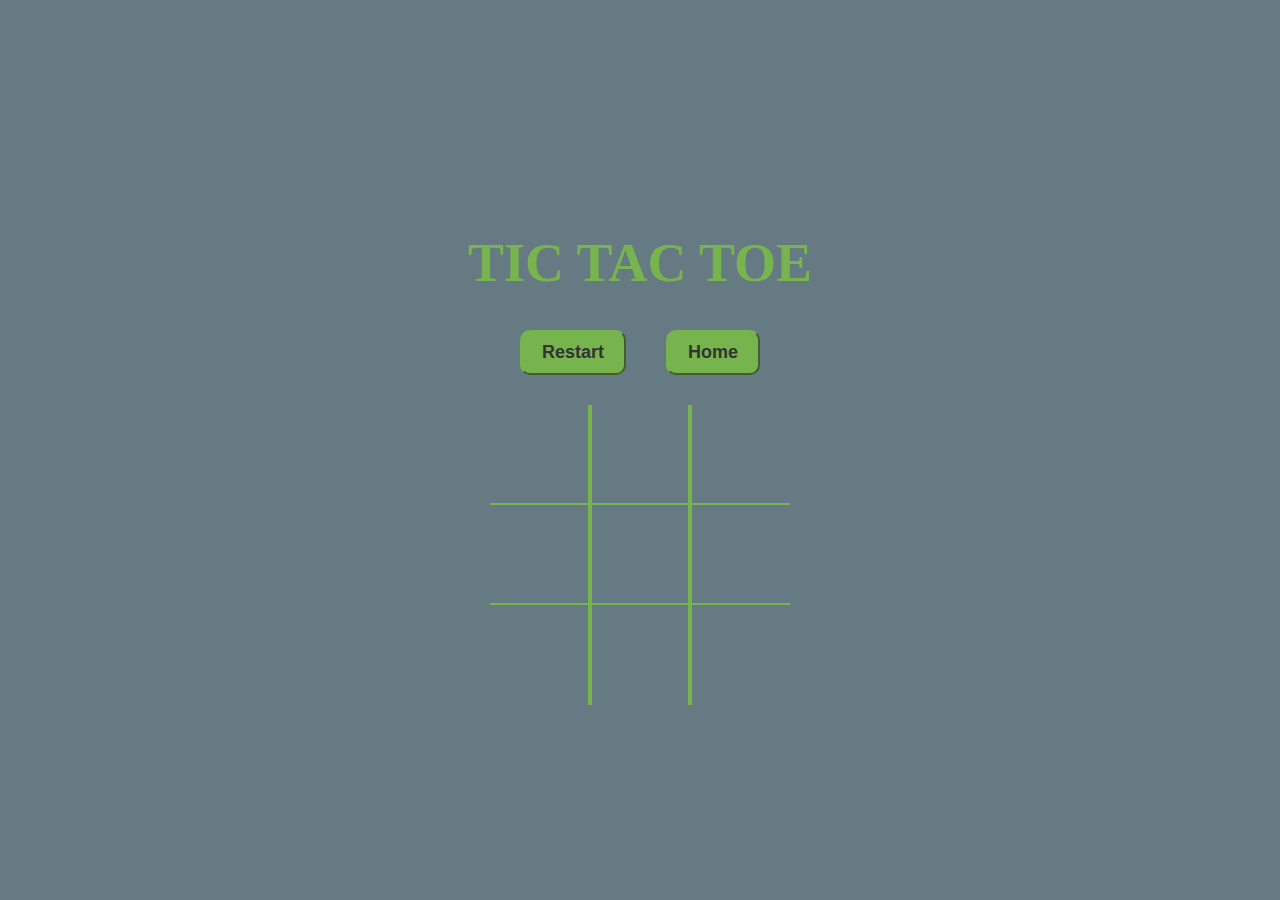
<file: index.html>
<!DOCTYPE html>
<html lang="en">
<head>
    <meta charset="UTF-8">
    <meta name="viewport" content="width=device-width, initial-scale=1.0">
    <link rel="stylesheet" href="style.css">
    <title>Tic Tac Toe</title>
</head>
<body>
    <div id="container">
        <h1 id="msg">Tic Tac Toe</h1>
        <div id="boutons">
            <button id="resetBtn">Restart</button>
            <button id="home"><a href="index1.html">Home</a></button>
        </div>
       
        <div id="gameBoard">
            <div class="box" id="0"></div>
            <div class="box" id="1"></div>
            <div class="box" id="2"></div>
            <div class="box" id="3"></div>
            <div class="box" id="4"></div>
            <div class="box" id="5"></div>
            <div class="box" id="6"></div>
            <div class="box" id="7"></div>
            <div class="box" id="8"></div>
        </div>
    </div>
    <script src="main.js"></script>
</body>
</html>
</file>
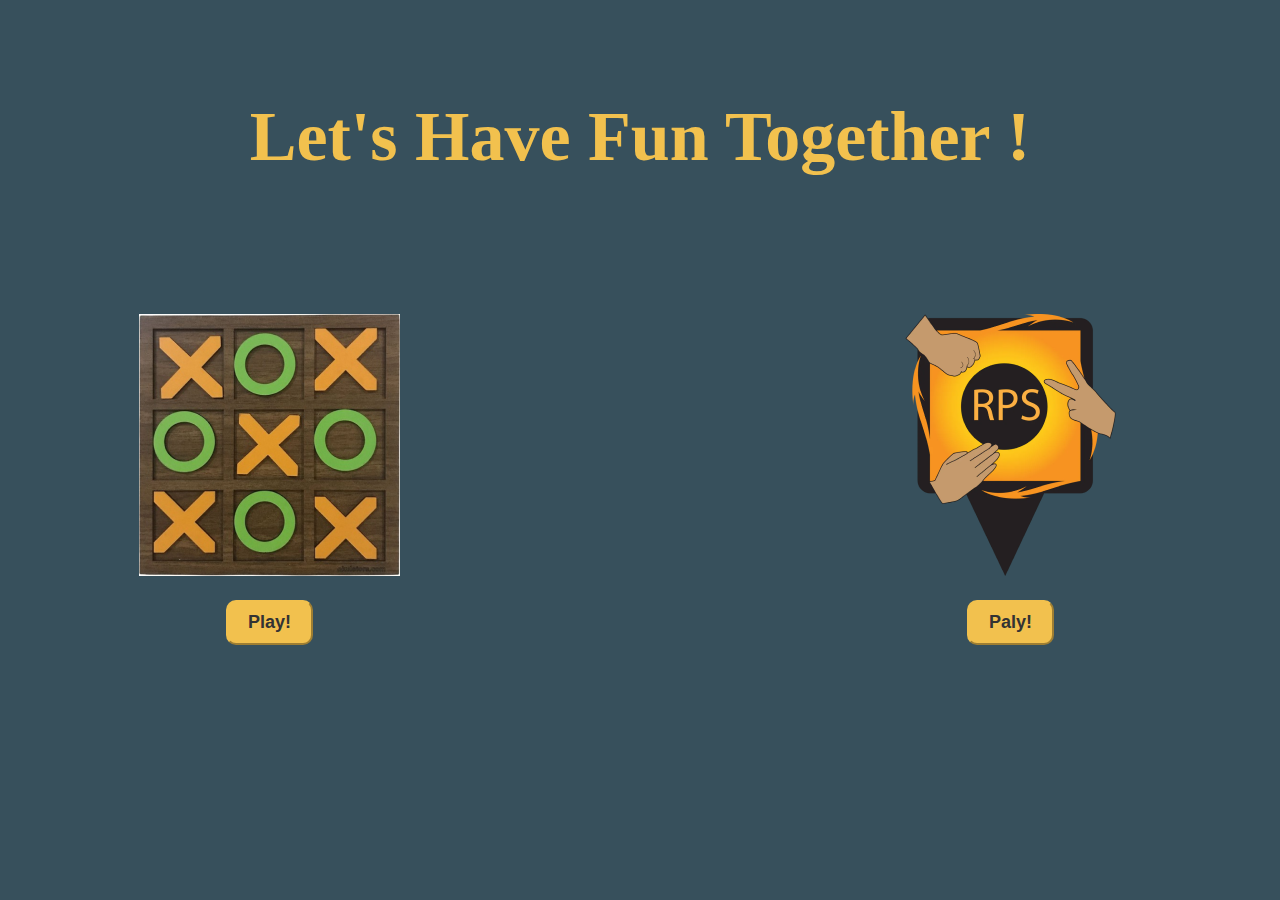
<file: index1.html>
<!DOCTYPE html>
<html lang="en">
<head>
    <meta charset="UTF-8">
    <meta name="viewport" content="width=device-width, initial-scale=1.0">
    <link rel="stylesheet" href="style1.css">
    <title>let's play</title>
</head>
<body>
    <section id="sec1">
        <div>
            <h1>Let's Have Fun Together !</h1>
        </div>
        <div id="games">
            <div id="game1">
                <img src="./images/game1.png" alt="game1">
                <button><a href="index.html">Play!</a></button>
            </div>
            <div id="game2">
                <img src="./images/game2.png" alt="game2">
                <button><a href="index2.html">Paly!</a></button>
            </div>
            
        </div>
    </section>
</body>
</html>
</file>
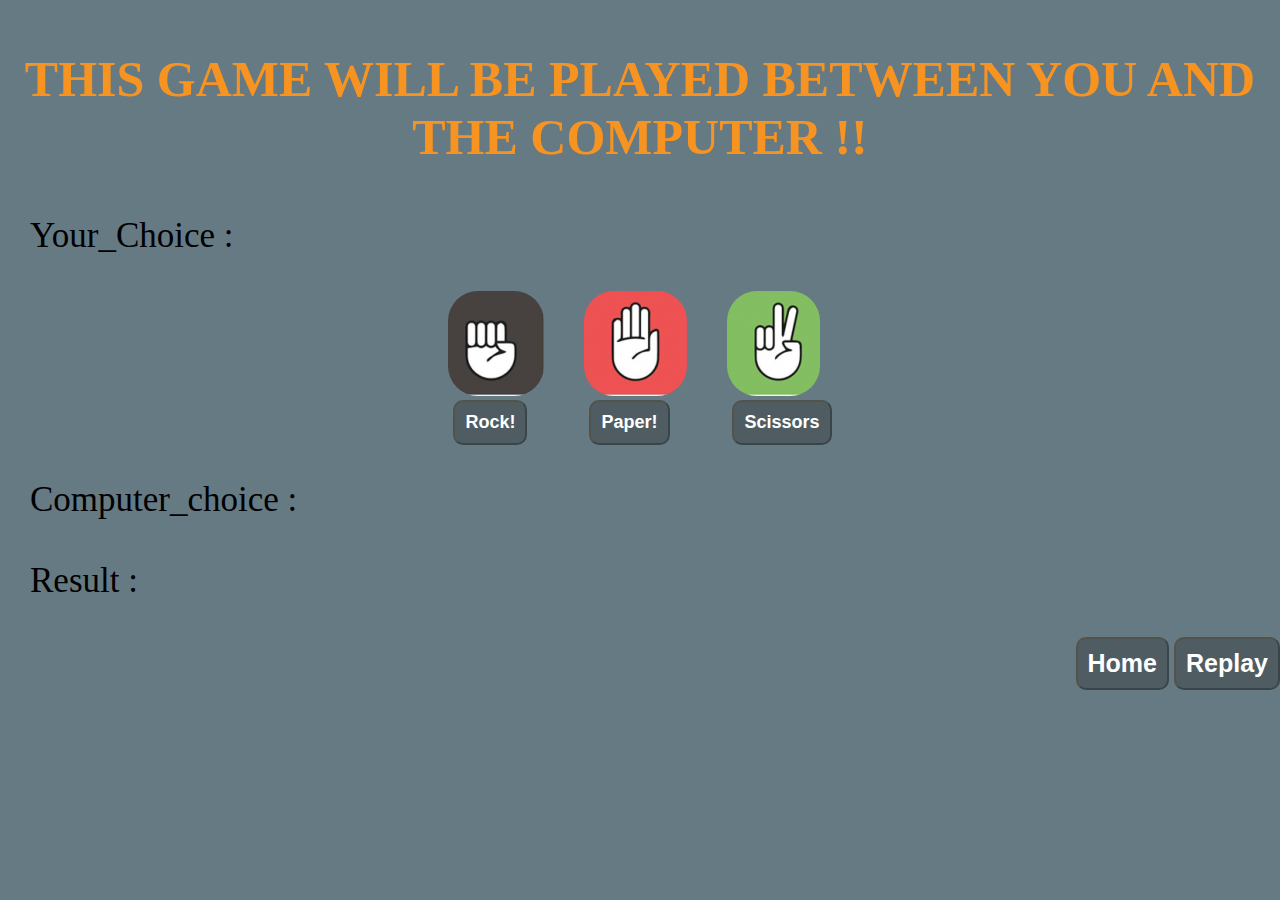
<file: index2.html>
<!DOCTYPE html>
<html lang="en">
<head>
    <meta charset="UTF-8">
    <meta name="viewport" content="width=device-width, initial-scale=1.0">
    <link rel="stylesheet" href="style2.css">
    <title>Rock_Paper_Scissors</title>
</head>
<body>
    <h3>This game will be played between you and the computer !!</h3>
    <p>Your_Choice :<span id="user"></span></p>
    <div id="bloc">
        <div class="img">
            <img src="./images/rock.png" alt="rock"><br>
            <button id="rock">Rock!</button>
        </div>
        <div class="img">
            <img src="./images/paper.png" alt="paper"><br>
            <button id="paper">Paper!</button>
        </div>
        <div class="img">
            <img src="./images/scissors (2).png" alt="scissors"><br>
            <button id="scissors">Scissors</button> 
        </div>
              
    </div>
    <p>Computer_choice :<span id="computer"></span></p>
    <p id="last">Result :<span id="res"></span></p>
    <button id="replay">Replay</button>
    <button id="home"><a href="index1.html">Home</a></button>
    <script src="main2.js"></script>
</body>
</html>
</file>
<file: style.css>
*,*::after,*::before{
    box-sizing: border-box;
}


:root{
    --green:#77B44E;
    --winning-blocks:#2d414b;
}

body{
    margin: 0px;
    padding: 0px;
    color:var(--green);
    font-family:'Finger Paint',cursive;
}
h1{
    font-size: 54px;
    text-transform: uppercase;
    
}
#container{
    padding: 40px;
    height: 100vh;
    display: flex;
    justify-content: center;
    align-items: center;
    flex-direction: column;
    background-color: #667a84;

}
#gameBoard{
    margin-top: 30px;
    width: 300px;
    display: grid;
    grid-template-columns: repeat(3,1fr);
    justify-content: center;
    align-content: center;
}
.box{
    height: 100px;
    width: 100px;
    display: flex;
    align-items: center;
    justify-content: center;
    color: var(--green);
    font-size: 120px;
    border:2px solid;
}
.box:nth-child(3n) {
    border-right: none;
}
.box:nth-child(6) ~ .box {
    border-bottom: none;
}
.box:nth-child(3n+1){
    border-left: none;
}
.box:nth-child(1) ~ .box {
    border-top: none;
}
.box:first-child{
    border-top: none;
}
button {
    padding: 10px 20px;
    border-radius: 10px;
    background-color: var(--green);
    color: #333;
    border-color: var(--green);
    font-size: 18px;
    transition: 200ms transform;
    font-weight: 600;
}
button:hover {
    cursor: pointer;
    transform: translateY(-1px);
}
a{
    text-decoration: none;
    color:#333;
}
#boutons{
    display: flex;
    justify-content: center;
    align-items: center;
    gap:2.5rem;
}
@media screen and (max-width: 768px) {
    *,*::after,*::before{
        box-sizing: border-box;
    }
    
    
    :root{
        --green:#77B44E;
        --winning-blocks:#2d414b;
    }
    
    body{
        margin: 0px;
        padding: 0px;
        color:var(--green);
        font-family:'Finger Paint',cursive;
    }
    h1{
        font-size: 25px;
        text-transform: uppercase;
        text-align: center;
        
    }
    #container{
        padding: 40px;
        height: 100vh;
        display: flex;
        justify-content: center;
        align-items: center;
        flex-direction: column;
        background-color: #667a84;
    
    }
    #gameBoard{
        margin-top: 30px;
        width: 300px;
        display: grid;
        grid-template-columns: repeat(3,1fr);
        justify-content: center;
        align-content: center;
    }
    .box{
        height: 100px;
        width: 100px;
        display: flex;
        align-items: center;
        justify-content: center;
        color: var(--green);
        font-size: 80px;
        border:2px solid;
    }
    .box:nth-child(3n) {
        border-right: none;
    }
    .box:nth-child(6) ~ .box {
        border-bottom: none;
    }
    .box:nth-child(3n+1){
        border-left: none;
    }
    .box:nth-child(1) ~ .box {
        border-top: none;
    }
    .box:first-child{
        border-top: none;
    }
    button {
        padding: 10px 20px;
        border-radius: 10px;
        background-color: var(--green);
        color: #333;
        border-color: var(--green);
        font-size: 15px;
        transition: 200ms transform;
        font-weight: 450;
    }
    button:hover {
        cursor: pointer;
        transform: translateY(-1px);
    }
    a{
        text-decoration: none;
        color:#333;
    }
    #boutons{
        display: flex;
        justify-content: center;
        align-items: center;
        gap:2.5rem;
    }
  }
  @media screen and (min-width: 769px) and (max-width: 1024px) {
    *,*::after,*::before{
        box-sizing: border-box;
    }
    
    
    :root{
        --green:#77B44E;
        --winning-blocks:#2d414b;
    }
    
    body{
        margin: 0px;
        padding: 0px;
        color:var(--green);
        font-family:'Finger Paint',cursive;
    }
    h1{
        font-size: 54px;
        text-transform: uppercase;
        
    }
    #container{
        padding: 40px;
        height: 100vh;
        display: flex;
        justify-content: center;
        align-items: center;
        flex-direction: column;
        background-color: #667a84;
    
    }
    #gameBoard{
        margin-top: 30px;
        width: 300px;
        display: grid;
        grid-template-columns: repeat(3,1fr);
        justify-content: center;
        align-content: center;
    }
    .box{
        height: 100px;
        width: 100px;
        display: flex;
        align-items: center;
        justify-content: center;
        color: var(--green);
        font-size: 120px;
        border:2px solid;
    }
    .box:nth-child(3n) {
        border-right: none;
    }
    .box:nth-child(6) ~ .box {
        border-bottom: none;
    }
    .box:nth-child(3n+1){
        border-left: none;
    }
    .box:nth-child(1) ~ .box {
        border-top: none;
    }
    .box:first-child{
        border-top: none;
    }
    button {
        padding: 10px 20px;
        border-radius: 10px;
        background-color: var(--green);
        color: #333;
        border-color: var(--green);
        font-size: 18px;
        transition: 200ms transform;
        font-weight: 600;
    }
    button:hover {
        cursor: pointer;
        transform: translateY(-1px);
    }
    a{
        text-decoration: none;
        color:#333;
    }
    #boutons{
        display: flex;
        justify-content: center;
        align-items: center;
        gap:2.5rem;
    }
  }
  @media screen and (min-width: 1025px) {
    *,*::after,*::before{
        box-sizing: border-box;
    }
    
    
    :root{
        --green:#77B44E;
        --winning-blocks:#2d414b;
    }
    
    body{
        margin: 0px;
        padding: 0px;
        color:var(--green);
        font-family:'Finger Paint',cursive;
    }
    h1{
        font-size: 54px;
        text-transform: uppercase;
        
    }
    #container{
        padding: 40px;
        height: 100vh;
        display: flex;
        justify-content: center;
        align-items: center;
        flex-direction: column;
        background-color: #667a84;
    
    }
    #gameBoard{
        margin-top: 30px;
        width: 300px;
        display: grid;
        grid-template-columns: repeat(3,1fr);
        justify-content: center;
        align-content: center;
    }
    .box{
        height: 100px;
        width: 100px;
        display: flex;
        align-items: center;
        justify-content: center;
        color: var(--green);
        font-size: 120px;
        border:2px solid;
    }
    .box:nth-child(3n) {
        border-right: none;
    }
    .box:nth-child(6) ~ .box {
        border-bottom: none;
    }
    .box:nth-child(3n+1){
        border-left: none;
    }
    .box:nth-child(1) ~ .box {
        border-top: none;
    }
    .box:first-child{
        border-top: none;
    }
    button {
        padding: 10px 20px;
        border-radius: 10px;
        background-color: var(--green);
        color: #333;
        border-color: var(--green);
        font-size: 18px;
        transition: 200ms transform;
        font-weight: 600;
    }
    button:hover {
        cursor: pointer;
        transform: translateY(-1px);
    }
    a{
        text-decoration: none;
        color:#333;
    }
    #boutons{
        display: flex;
        justify-content: center;
        align-items: center;
        gap:2.5rem;
    }
  }
</file>
<file: style1.css>
body{
    padding: 0;
    margin: 0;
    font-family:cursive;
    background-color: #37505C;
    
}
h1{
    display: flex;
    justify-content: center;
    align-content: center;
    font-size: 70px;
    color:#F2C14E;
    padding: 50px;

}
#sec1{
    display: flex;
    justify-content: center;
    align-items: center;
    flex-direction: column;
    gap: 2.5em;
}
#games{
    display: flex;
    justify-content: space-between;
    gap:30rem;
    

}
#game1,
#game2{
    display: flex;
    justify-content: center;
    align-items: center;
    flex-direction: column;
    gap:1.5rem;
}
button {
    padding: 10px 20px;
    border-radius: 10px;
    background-color:#F2C14E;
    color: #333;
    border-color:#F2C14E ;
    font-size: 18px;
    transition: 200ms transform;
    font-weight: 600;
}
button:hover {
    cursor: pointer;
    transform: translateY(-1px);
}
button a{
    text-decoration: none;
    color:#333;
    font-size: 18px;
}
@media screen and (max-width: 768px) {
    body{
        padding: 0;
        margin: 0;
        font-family:cursive;
        background-color: #37505C;
        
    }
    h1{
        display: flex;
        justify-content: center;
        align-content: center;
        font-size: 25px;
        color:#F2C14E;
        padding: 50px;
    
    }
    #sec1{
        display: flex;
        justify-content: center;
        align-items: center;
        flex-direction: column;
        gap: 1.5em;
    }
    #games{
        display: block;
        justify-content: space-between;
        gap:5rem;
        
    
    }

    #game1,
    #game2{
        display: flex;
        justify-content: center;
        align-items: center;
        flex-direction: column;
        gap:2.5rem;
    }
    button {
        padding: 10px 20px;
        border-radius: 10px;
        background-color:#F2C14E;
        color: #333;
        border-color:#F2C14E ;
        font-size: 15px;
        transition: 200ms transform;
        font-weight: 600;
    }
    button:hover {
        cursor: pointer;
        transform: translateY(-1px);
    }
    button a{
        text-decoration: none;
        color:#333;
        font-size: 15px;
    }
  }
  @media screen and (min-width: 769px) and (max-width: 1024px) {
    body{
        padding: 0;
        margin: 0;
        font-family:cursive;
        background-color: #37505C;
        
    }
    h1{
        display: flex;
        justify-content: center;
        align-content: center;
        font-size: 40px;
        color:#F2C14E;
        padding: 50px;
    
    }
    #sec1{
        display: flex;
        justify-content: center;
        align-items: center;
        flex-direction: column;
        gap: 1.5em;
    }
    #games{
        display: flex;
        justify-content: space-between;
        gap:20rem;
        
    
    }
    #game1,
    #game2{
        display: flex;
        justify-content: center;
        align-items: center;
        flex-direction: column;
        gap:1.5rem;
    }
    button {
        padding: 10px 20px;
        border-radius: 10px;
        background-color:#F2C14E;
        color: #333;
        border-color:#F2C14E ;
        font-size: 18px;
        transition: 200ms transform;
        font-weight: 600;
    }
    button:hover {
        cursor: pointer;
        transform: translateY(-1px);
    }
    button a{
        text-decoration: none;
        color:#333;
        font-size: 18px;
    }
  }
  @media screen and (min-width: 1025px) {
    body{
        padding: 0;
        margin: 0;
        font-family:cursive;
        background-color: #37505C;
        
    }
    h1{
        display: flex;
        justify-content: center;
        align-content: center;
        font-size: 70px;
        color:#F2C14E;
        padding: 50px;
    
    }
    #sec1{
        display: flex;
        justify-content: center;
        align-items: center;
        flex-direction: column;
        gap: 2.5em;
    }
    #games{
        display: flex;
        justify-content: space-between;
        gap:30rem;
        
    
    }
    #game1,
    #game2{
        display: flex;
        justify-content: center;
        align-items: center;
        flex-direction: column;
        gap:1.5rem;
    }
    button {
        padding: 10px 20px;
        border-radius: 10px;
        background-color:#F2C14E;
        color: #333;
        border-color:#F2C14E ;
        font-size: 18px;
        transition: 200ms transform;
        font-weight: 600;
    }
    button:hover {
        cursor: pointer;
        transform: translateY(-1px);
    }
    button a{
        text-decoration: none;
        color:#333;
        font-size: 18px;
    }
  }
</file>
<file: style2.css>
body{
    margin:0;
    padding: 0;
    background-color: #667a84;
    font-family: cursive;
}
h3{
    font-size: 50px;
    color:#F79321;
    text-align: center;
    text-transform: uppercase;
}
#bloc{
    display: flex;
    align-items: center;
    justify-content: center;
    gap: 0.5rem;
}
.img{
    display:block;
    justify-content: center;
    align-items: center;
    flex-direction: column;

    
}
.img img{
    border-radius: 30px;
}
p{
    padding-left: 30px;
    font-size: 15px;
}
#bloc button{
    margin-left:5px;
    padding: 10px 10px;
    border-radius: 10px;
    background-color:#0a060140;
    color:white;
    border-color:#0a060142;
    font-size: 10px;
    transition: 200ms transform;
    font-weight: 600;
}
#res{
    color:red;
    font-size: 15px;
    margin-right:50px
    
}
#replay,#home{
    margin-left:5px;
    padding: 10px 10px;
    border-radius: 10px;
    background-color:#0a060140;
    color:white;
    border-color:#0a060142;
    font-size: 20px;
    transition: 200ms transform;
    font-weight: 600;
    display:flex;
    float:right;

}
a{
    text-decoration: none;
    color:white;
}
@media screen and (max-width: 768px) {
    body{
        margin:0;
        padding: 0;
        background-color: #667a84;
        font-family: cursive;
    }
    h3{
        font-size: 20px;
        color:#F79321;
        text-align: center;
        text-transform: uppercase;
    }
    #bloc{
        display: flex;
        align-items: center;
        justify-content: center;
        gap: 2.5rem;
    }
    .img{
        display:block;
        justify-content: center;
        align-items: center;
        flex-direction: column;
        
    }
    .img img{
        border-radius: 30px;
    }
    p{
        padding-left: 30px;
        font-size: 25px;
    }
    #bloc button{
        margin-left:5px;
        padding: 10px 10px;
        border-radius: 10px;
        background-color:#0a060140;
        color:white;
        border-color:#0a060142;
        font-size: 18px;
        transition: 200ms transform;
        font-weight: 600;
    }
    #res{
        color:red;
        font-size: 20px;
        margin-right:50px
        
    }
    #replay,#home{
        margin-left:5px;
        padding: 10px 10px;
        border-radius: 10px;
        background-color:#0a060140;
        color:white;
        border-color:#0a060142;
        font-size: 15px;
        transition: 200ms transform;
        font-weight: 600;
        display:flex;
        float:right;
    
    }
    a{
        text-decoration: none;
        color:white;
    }
    
  }
  @media screen and (min-width: 769px) and (max-width: 1024px) {
    body{
        margin:0;
        padding: 0;
        background-color: #667a84;
        font-family: cursive;
    }
    h1{
        font-size: 40px;
        color:#F79321;
        text-align: center;
        text-transform: uppercase;
    }
    #bloc{
        display: flex;
        align-items: center;
        justify-content: center;
        gap: 1rem;
    }
    .img{
        display:block;
        justify-content: center;
        align-items: center;
        flex-direction: column;
        
    }
    .img img{
        border-radius: 30px;
    }
    p{
        padding-left: 30px;
        font-size: 25px;
    }
    #bloc button{
        margin-left:5px;
        padding: 10px 10px;
        border-radius: 10px;
        background-color:#0a060140;
        color:white;
        border-color:#0a060142;
        font-size: 18px;
        transition: 200ms transform;
        font-weight: 600;
    }
    #res{
        color:red;
        font-size: 30px;
        margin-right:50px
        
    }
    #replay,#home{
        margin-left:5px;
        padding: 10px 10px;
        border-radius: 10px;
        background-color:#0a060140;
        color:white;
        border-color:#0a060142;
        font-size: 25px;
        transition: 200ms transform;
        font-weight: 600;
        display:flex;
        float:right;
    
    }
    a{
        text-decoration: none;
        color:white;
    }
  }
  @media screen and (min-width: 1025px) {
    body{
        margin:0;
        padding: 0;
        background-color: #667a84;
        font-family: cursive;
    }
    h1{
        font-size: 50px;
        color:#F79321;
        text-align: center;
        text-transform: uppercase;
    }
    #bloc{
        display: flex;
        align-items: center;
        justify-content: center;
        gap: 2.5rem;
    }
    .img{
        display:block;
        justify-content: center;
        align-items: center;
        flex-direction: column;
        
    }
    .img img{
        border-radius: 30px;
    }
    p{
        padding-left: 30px;
        font-size: 35px;
    }
    #bloc button{
        margin-left:5px;
        padding: 10px 10px;
        border-radius: 10px;
        background-color:#0a060140;
        color:white;
        border-color:#0a060142;
        font-size: 18px;
        transition: 200ms transform;
        font-weight: 600;
    }
    #res{
        color:red;
        font-size: 40px;
        margin-right:50px
        
    }
    #replay,#home{
        margin-left:5px;
        padding: 10px 10px;
        border-radius: 10px;
        background-color:#0a060140;
        color:white;
        border-color:#0a060142;
        font-size: 25px;
        transition: 200ms transform;
        font-weight: 600;
        display:flex;
        float:right;
    
    }
    a{
        text-decoration: none;
        color:white;
    }
  }
</file>
